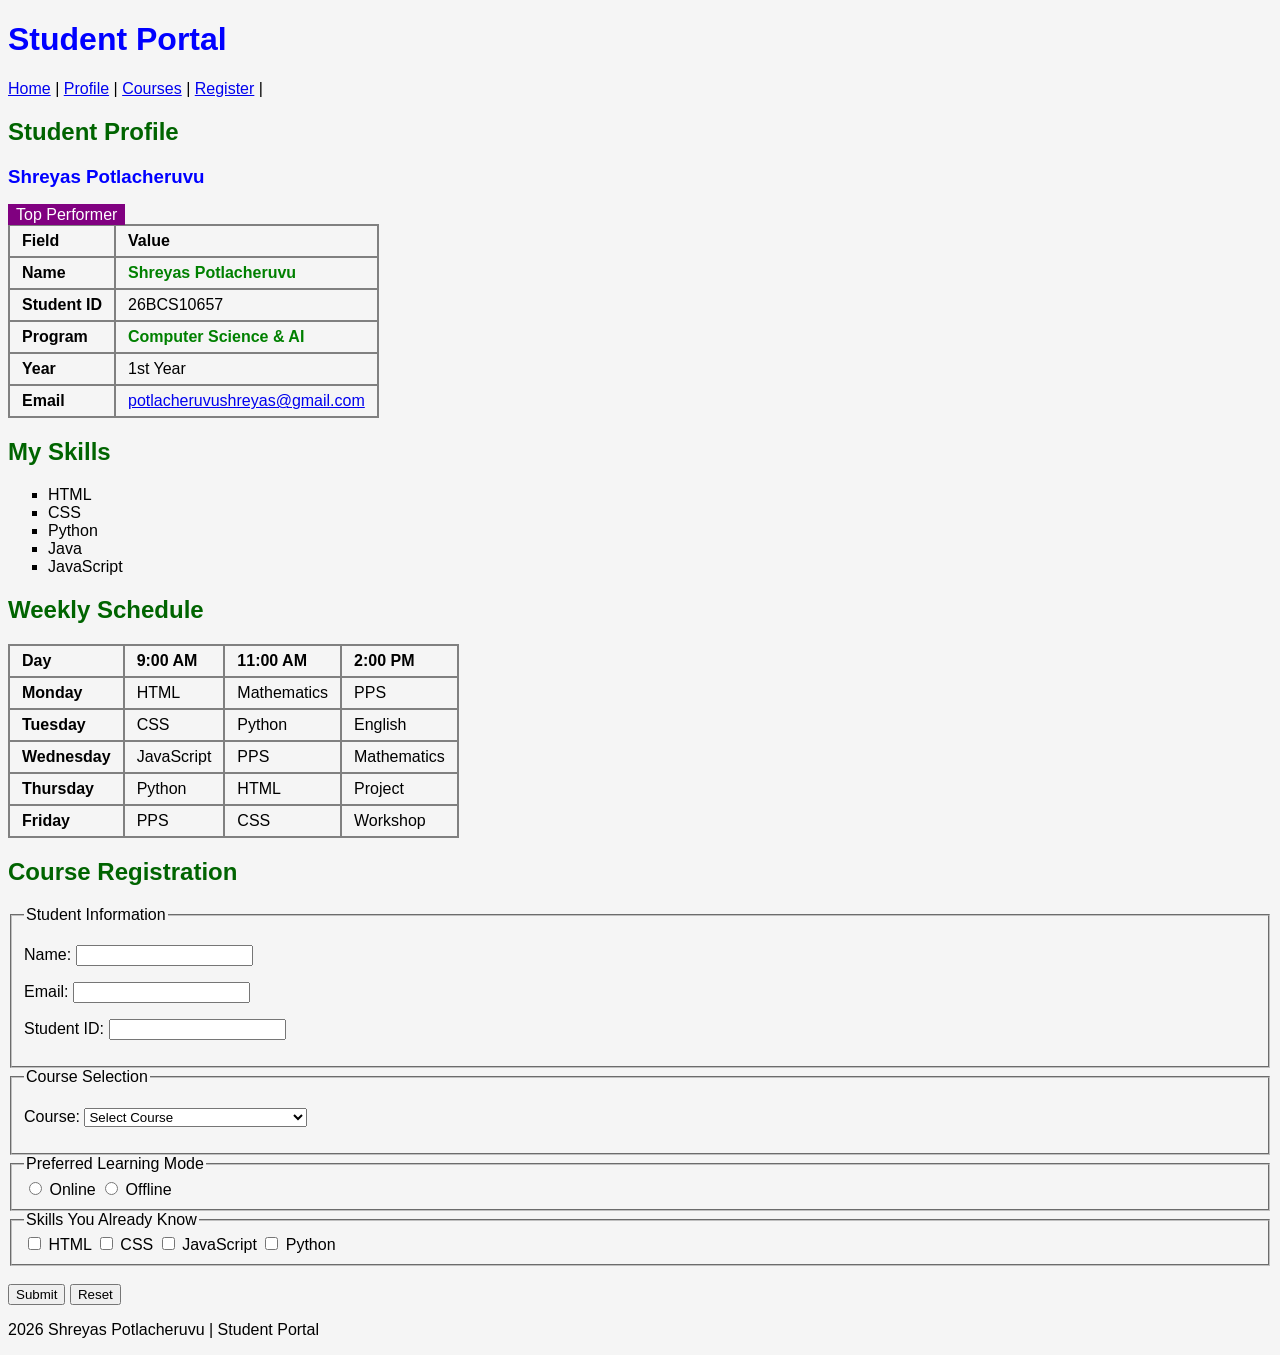
<file: index.html>
<!DOCTYPE html>
<html lang="en">
<head>
    <meta charset="UTF-8">
    <meta name="viewport" content="width=device-width, initial-scale=1">
    <title>Student Portal</title>
    <style>
        body {
            background-color: whitesmoke;
            color: black;
            font-family: Arial, sans-serif;
        }

        h1 {
            color: blue;
        }

        h2 {
            color: darkgreen;
        }

        table {
            border-collapse: collapse;
        }

        th, td {
            border: 2px solid gray;
            padding: 6px 12px;
            text-align: left;
        }

        .highlight {
            color: green;
            font-weight: bold;
        }

        #student-name {
            color: blue;
        }

        .badge {
            color: white;
            background-color: purple;
            padding: 2px 8px;
        }
    </style>
</head>

<body>
    <header id="home">
        <h1>Student Portal</h1>
        <nav>
            <a href="home">Home</a> | 
            <a href="profile">Profile</a> | 
            <a href="courses">Courses</a> | 
            <a href="register">Register</a> |
        </nav>
    </header>

    <main>
        <section id="profile">
            <h2>Student Profile</h2>
            <h3 id="student-name">Shreyas Potlacheruvu</h3>
            <span class="badge">Top Performer</span>

            <table>
                <thead>
                    <tr>
                        <th>Field</th>
                        <th>Value</th>
                    </tr>
                </thead>
                <tbody>
                    <tr>
                        <th>Name</th>
                        <td class="highlight">Shreyas Potlacheruvu</td>
                    </tr>
                    <tr>
                        <th>Student ID</th>
                        <td>26BCS10657</td>
                    </tr>
                    <tr>
                        <th>Program</th>
                        <td class="highlight">Computer Science & AI</td>
                    </tr>
                    <tr>
                        <th>Year</th>
                        <td>1st Year</td>
                    </tr>
                    <tr>
                        <th>Email</th>
                        <td><a href="mailto:potlacheruvushreyas@gmail.com">potlacheruvushreyas@gmail.com</a></td>
                    </tr>
                </tbody>
            </table>
        </section>

        <section id="skills">
            <h2>My Skills</h2>
            <ul type="square">
                <li>HTML</li>
                <li>CSS</li>
                <li>Python</li>
                <li>Java</li>
                <li>JavaScript</li>
            </ul>
        </section>

        <section id="courses">
            <h2>Weekly Schedule</h2>
            <table>
                <thead>
                    <tr>
                        <th>Day</th>
                        <th>9:00 AM</th>
                        <th>11:00 AM</th>
                        <th>2:00 PM</th>
                    </tr>
                </thead>
                <tbody>
                    <tr>
                        <th>Monday</th>
                        <td>HTML</td>
                        <td>Mathematics</td>
                        <td>PPS</td>
                    </tr>
                    <tr>
                        <th>Tuesday</th>
                        <td>CSS</td>
                        <td>Python</td>
                        <td>English</td>
                    </tr>
                    <tr>
                        <th>Wednesday</th>
                        <td>JavaScript</td>
                        <td>PPS</td>
                        <td>Mathematics</td>
                    </tr>
                    <tr>
                        <th>Thursday</th>
                        <td>Python</td>
                        <td>HTML</td>
                        <td>Project</td>
                    </tr>
                    <tr>
                        <th>Friday</th>
                        <td>PPS</td>
                        <td>CSS</td>
                        <td>Workshop</td>
                    </tr>
                </tbody>
            </table>
        </section>

        <section id="register">
            <h2>Course Registration</h2>
            <form>

                <fieldset>
                    <legend>Student Information</legend>

                    <p>
                        <label for="name">Name:</label>
                        <input type="text" id="name" name="name">
                    </p>
                    <p>
                        <label for="email">Email:</label>
                        <input type="email" id="email" name="email">
                    </p>
                    <p>
                        <label for="student-id">Student ID:</label>
                        <input type="text" id="student-id" name="student-id">
                    </p>
                </fieldset>

                <fieldset>
                    <legend>Course Selection</legend>

                    <p>
                        <label for="course">Course:</label>
                        <select id="course" name="course">
                            <option value="" disbaled selected hidden>Select Course</option>
                            <option value="html-css">HTML & CSS</option>
                            <option value="javascript">JavaScript</option>
                            <option value="python">Python</option>
                            <option value="pps">Programming for Problem Solving</option>
                            <option value="java">Java</option>
                        </select>
                    </p>
                </fieldset>

                <fieldset>
                    <legend>Preferred Learning Mode</legend>

                    <input type="radio" id="online" name="mode" value="online">
                    <label for="online">Online</label>

                    <input type="radio" id="offline" name="mode" value="offline">
                    <label for="offline">Offline</label>
                </fieldset>

                <fieldset>
                    <legend>Skills You Already Know</legend>

                    <input type="checkbox" id="skill-html" name="skills" value="html">
                    <label for="skill-html">HTML</label>

                    <input type="checkbox" id="skill-css" name="skills" value="css">
                    <label for="skill-css">CSS</label>

                    <input type="checkbox" id="skill-js" name="skills" value="javascript">
                    <label for="skill-js">JavaScript</label>

                    <input type="checkbox" id="skill-python" name="skills" value="python">
                    <label for="skill-python">Python</label>
                </fieldset>
                <br>
                    <button type="submit">Submit</button>
                    <button type="reset">Reset</button>
            </form>
        </section>
    </main>

    <footer>
        <p> 2026 Shreyas Potlacheruvu | Student Portal</p>
    </footer>
</body>
</html>
</file>
<file: Student-Profile.css>
body {
            background-color: whitesmoke;
            color: black;
            font-family: Arial, sans-serif;
        }

        h1 {
            color: blue;
        }

        h2 {
            color: darkgreen;
        }

        table {
            border-collapse: collapse;
        }

        th,
        td {
            border: 2px solid gray;
            padding: 6px 12px;
            text-align: left;
        }

        .highlight {
            color: green;
            font-weight: bold;
        }

        #student-name {
            color: blue;
        }

        .badge {
            color: white;
            background-color: purple;
            padding: 2px 8px;
        }
</file>
